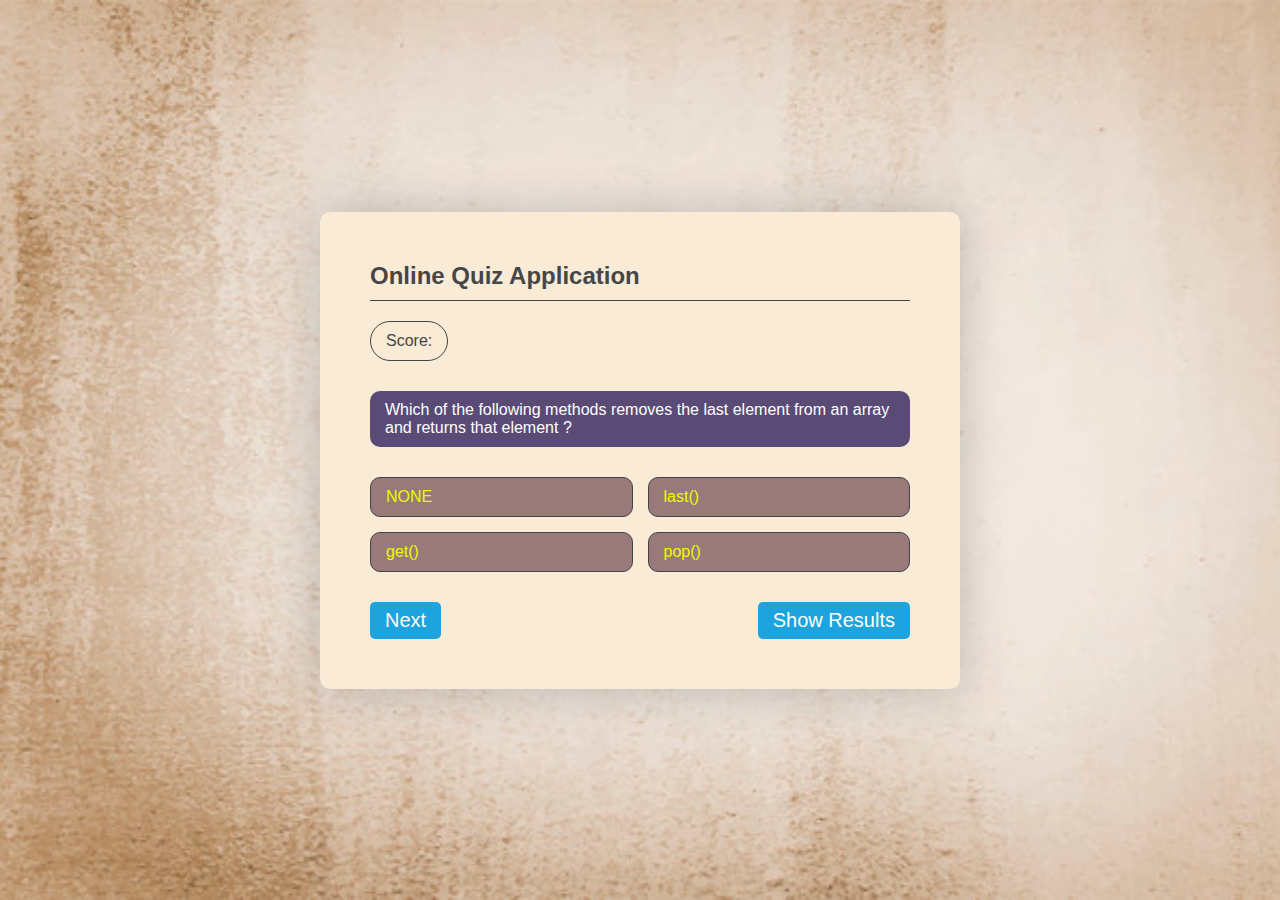
<file: quiz/questions.html>
<!DOCTYPE html>
<html lang="en">
<head>
    <meta charset="UTF-8">
    <meta name="viewport" content="width=device-width, initial-scale=1.0">
    <title>Online Quiz</title>
    <link rel="stylesheet" href="css/style.css"/>
</head>
<body>
    <div class="box"id="questionScreen">
        <div class="title">
            Online Quiz Application
        </div>
        <div class="header">
            <div class="scoreBox">Score: <span></span> </div>
        </div>

        <div class="questionBox">
            HTML stands for?
        </div>
        <div class="optionBox">
            <span onclick="checkAnswer(this)" data-opt="1"></span>
            <span onclick="checkAnswer(this)" data-opt="2"></span>
            <span onclick="checkAnswer(this)" data-opt="3"></span>
            <span onclick="checkAnswer(this)" data-opt="4"></span>
        </div>
        <div class="footer">
            <button onclick="showNext()">
                Next
            </button>
            <button onclick="showResult(1)">
                Show Results
            </button>
        </div>
    </div>
    <div class="box" id="resultScreen" style="display: none;">
        <div class="title">
            Online Quiz Result
        </div>
        <div class="resultBox">
            <label>Questions : </label>
            <span id="totalQuestions">10</span>
            <label>Attempt : </label>
            <span id="attemptQuestion">0</span>
            <label>Correct : </label>
            <span id="correctAnswers">0</span>
            <label>Wrong : </label>
            <span id="wrongAnswers">0</span>

        </div>
        <div class="buttonBox">
            <a href="index.html">Start Again</a>
        </div>
    </div>




</body>
<script src="js/jquery-3.5.1.min.js"></script>
<script src="js/quiz.js"></script>
<script src="js/script.js"></script>
</html>
</file>
<file: quiz/css/style.css>
@import url("https://fonts.googleapis.com/css2?family=Open+Sans:wght@300&display=swap"); 

*{
    margin: 0;
    padding:0;
    box-sizing: border-box;
}

body {
    font-family: 'Lato', sans-serif;
    background-image: url("../img/bg.png");
    background-size: cover;
    display: flex;
    justify-content: center;
    align-items: center;
    min-height: 100vh;
}
.container{
    width: 940px;
    background-color: #fff;
    box-shadow:0 0 50px 0 rgba(0,0, 0, 0.2);
    min-height: 350px;
    padding:80px 90px ;
    border-radius: 10px;
    display:flex;
}
.leftSide,
.rightSide{
    width: 50%;
}
.leftSide img{
    height:300px;
    width:300px;
}
.rightSide h1{
    color:#1da3dd;
    font-family: 'Times New Roman', Times, serif;
    font-size: 32px;
}
.rightSide h2{
    color: #444 ;
    margin:20px auto 10px;
    font-size:25px;
}
.rightSide ul{
    color: #444 ;
    font-size:18px;
    margin-top:600;
    list-style-type: circle;
    list-style-position: inside;
    
}
.rightSide ul li{
    margin-top: 5px;
}
.rightSide a{
    background-color: #1da3dd;
    border-radius: 100px;
    color:#fff;
    font-weight:600;
    width:100%;
    display:inline-block;
    text-align: center;
    padding:15px 0;
    margin-top:25px;
    text-decoration: none;
    outline:none;

}
/*question page css start*/
.box{
    background-color:antiquewhite;
    border-radius: 10px;
    box-shadow:0 0 50px 0 rgba(0,0, 0, 0.2);
    min-height: 350px;
    width:640px;
    padding:50px;
}
.title{
    border-bottom: 1px solid #464646;
    color:#464646;
    padding-bottom:10px;
    margin-bottom:20px;
    font-weight:600;
    font-size:24px;
}
.header{
    margin-bottom: 30px;
    display:flex;
    justify-content:space-between ;
}
.scoreBox{
    border-radius: 100px;
    padding:10px 15px;
    border:1px solid #444;
    color:#444;
}
.questionBox{
    background-color: #594a76;
    color:#fff;
    border-radius: 10px;
    padding:10px 15px;
}
.optionBox{
    display: grid;
    grid-template-columns: 1fr 1fr;
    margin: 30px 0;
    grid-gap:15px;
}
.optionBox span{
    background-color:rgb(153, 122, 122);
    border-radius: 10px;
    color:rgb(235, 252, 0);
    border:1px solid,#444;
    padding:10px 15px;

}
.footer{
    display: flex;
    justify-content: space-between;
}
.footer button{
    background-color: #1da3dd;
    border-radius: 5px;
    padding:7px 15px;
    color:#fff;
    border:0;
    outline:none;
    font-size: 20px;
}
.resultBox{
    margin-bottom: 30px;
    display: grid;
    grid-template-columns: 1fr 1fr;
    grid-row-gap:15px;
    font-size:20px
}
.resultBox *:nth-child(odd){
    text-align:right;
}
.resultBox span{
    font-weight: 600;
}
.buttonBox{
    border-top:1px solid #444;
    
    text-align:center;
}
.buttonBox a{
    background-color:#1da3dd;
    border-radius: 50px;
    border:0;
    text-decoration: none;
    color:#fff;
    outline: none;
    padding: 7px 15px;
    margin-top: 30px;
    display: inline-block;
}
.optionBox span.right{
    background-color: rgb(10, 190, 10);
    border-color: rgb(10, 190, 10);;
    color:cornsilk;
}
.optionBox span.wrong{
    background-color: crimson;
    border-color:crimson;
    color:cyan;
}

/*question page css end/

/*media query start */

@media screen and (max-width:768px){
    .leftSide{
        display: none;
    }
    .container{
        width: 425px;
    }
    .rightSide{
        width:100px;
    }
    .optionBox{
        grid-template-columns: 1fr;
    }
}

/*media query end */
</file>
